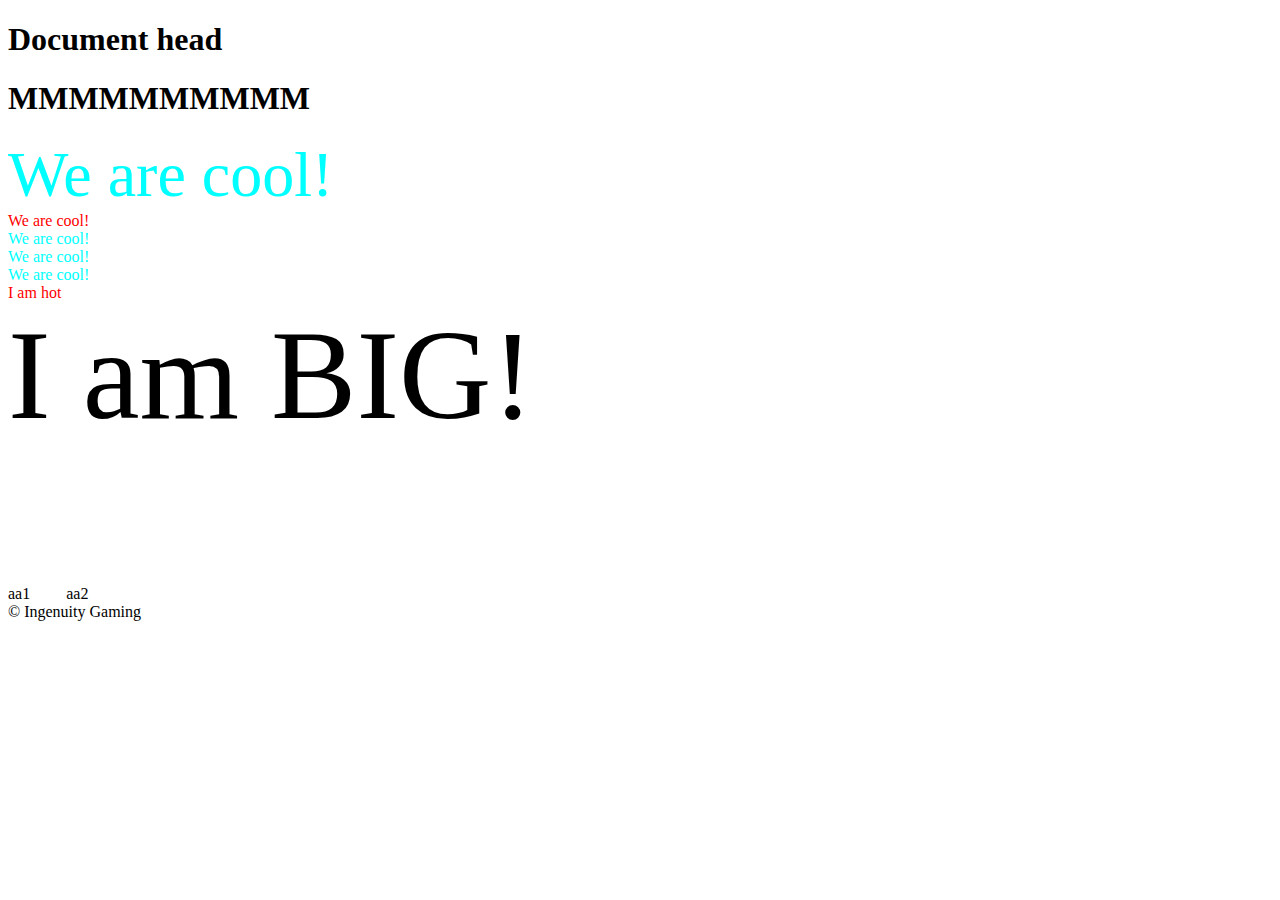
<file: Day 1 Assignments/index.html>
<!DOCTYPE html>
<html lang="en">
<head>
    <meta charset="UTF-8">
    <meta name="viewport" content="width=device-width, initial-scale=1.0">
    <meta http-equiv="X-UA-Compatible" content="ie=edge">
    <title>Ingenuity Document</title>
    <link rel="stylesheet" href="external.css">

</head>
<body>
    <div>
        <h1 style="background-"> Document head</h1>
        <h1>MMMMMMMMMM</h1>
        <div class="blue text-medium">We are cool!</div>
        <div class="blue" style="color:red;">We are cool!</div>
        <div class="blue">We are cool!</div>
        <div class="blue">We are cool!</div>
        <div class="blue">We are cool!</div>
        <div id="red">I am hot</div>
        <div class="text-big">I am BIG!</div>
        <span>aa1</span>&nbsp;&nbsp;&nbsp;&nbsp;&nbsp;&nbsp;&nbsp;&nbsp;
        <span>aa2</span>
        <iframe src="https://www.wikipedia.org/" frameborder="0" ></iframe>
        <div>&copy; Ingenuity Gaming</div>
    </div>
</body>
</html>
</file>
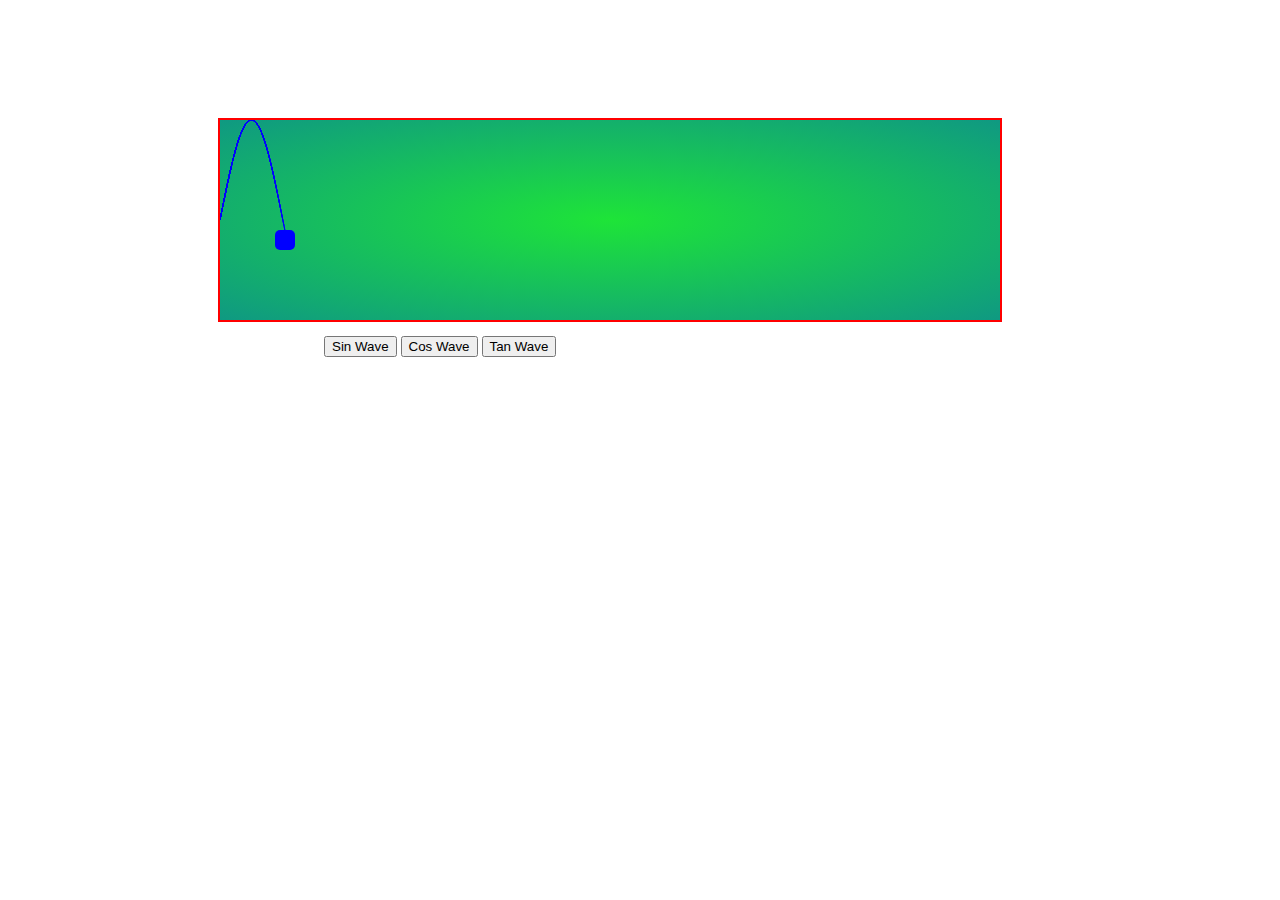
<file: Day 5/index.html>
<!DOCTYPE html>
<html>

<head>
    <title>Sine Wave</title>
    <link rel="stylesheet" type="text/css" media="screen" href="main.css" />

</head>

<body>

    <!-- <div id="container"> -->
    <div id="box">

        &NonBreakingSpace;

    </div>
    <!-- </div> -->




    <canvas id="myCanvas">
    </canvas>

    <div id="buttonDiv">
        <button id="button" onclick="createSin();">Sin Wave</button>
        <button id="button" onclick="createCos();">Cos Wave</button>
        <button id="button" onclick="createTan();">Tan Wave</button>
    </div>

    <script src="main.js"></script>


</body>

</html>
</file>
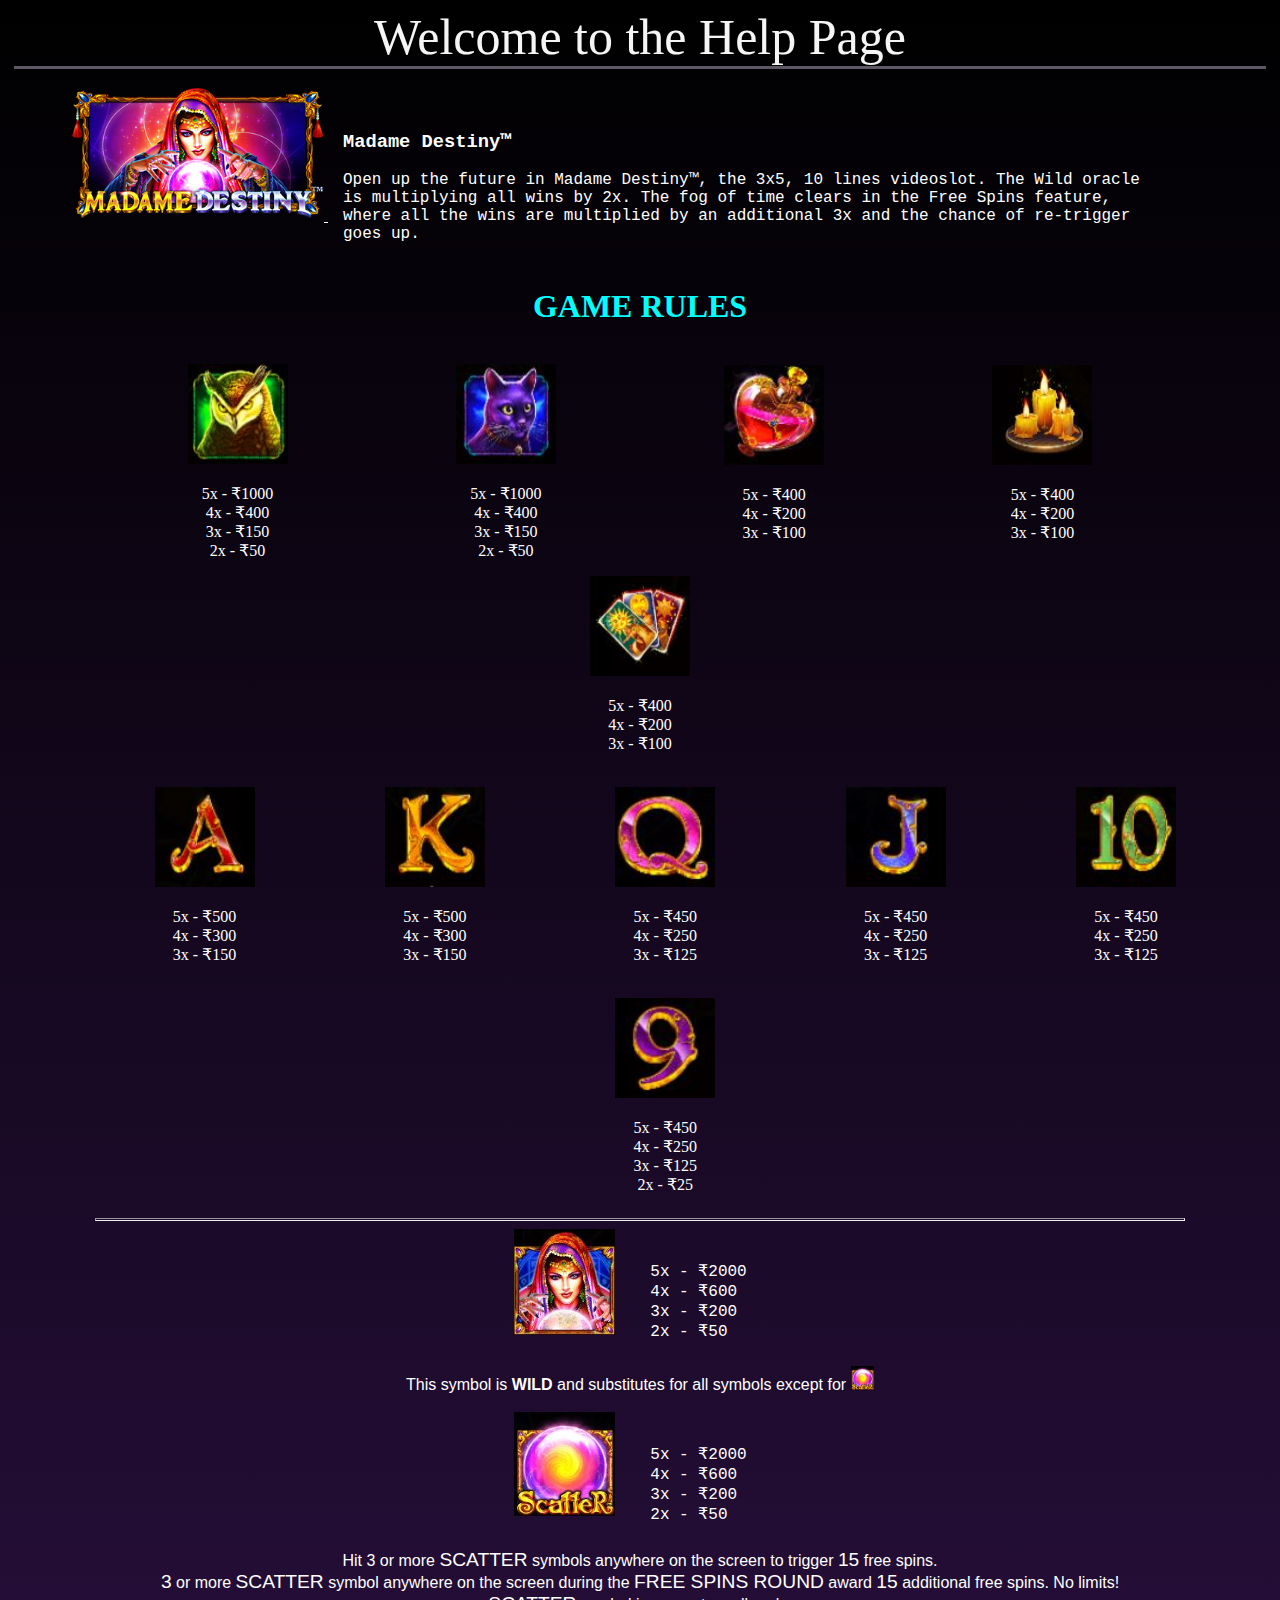
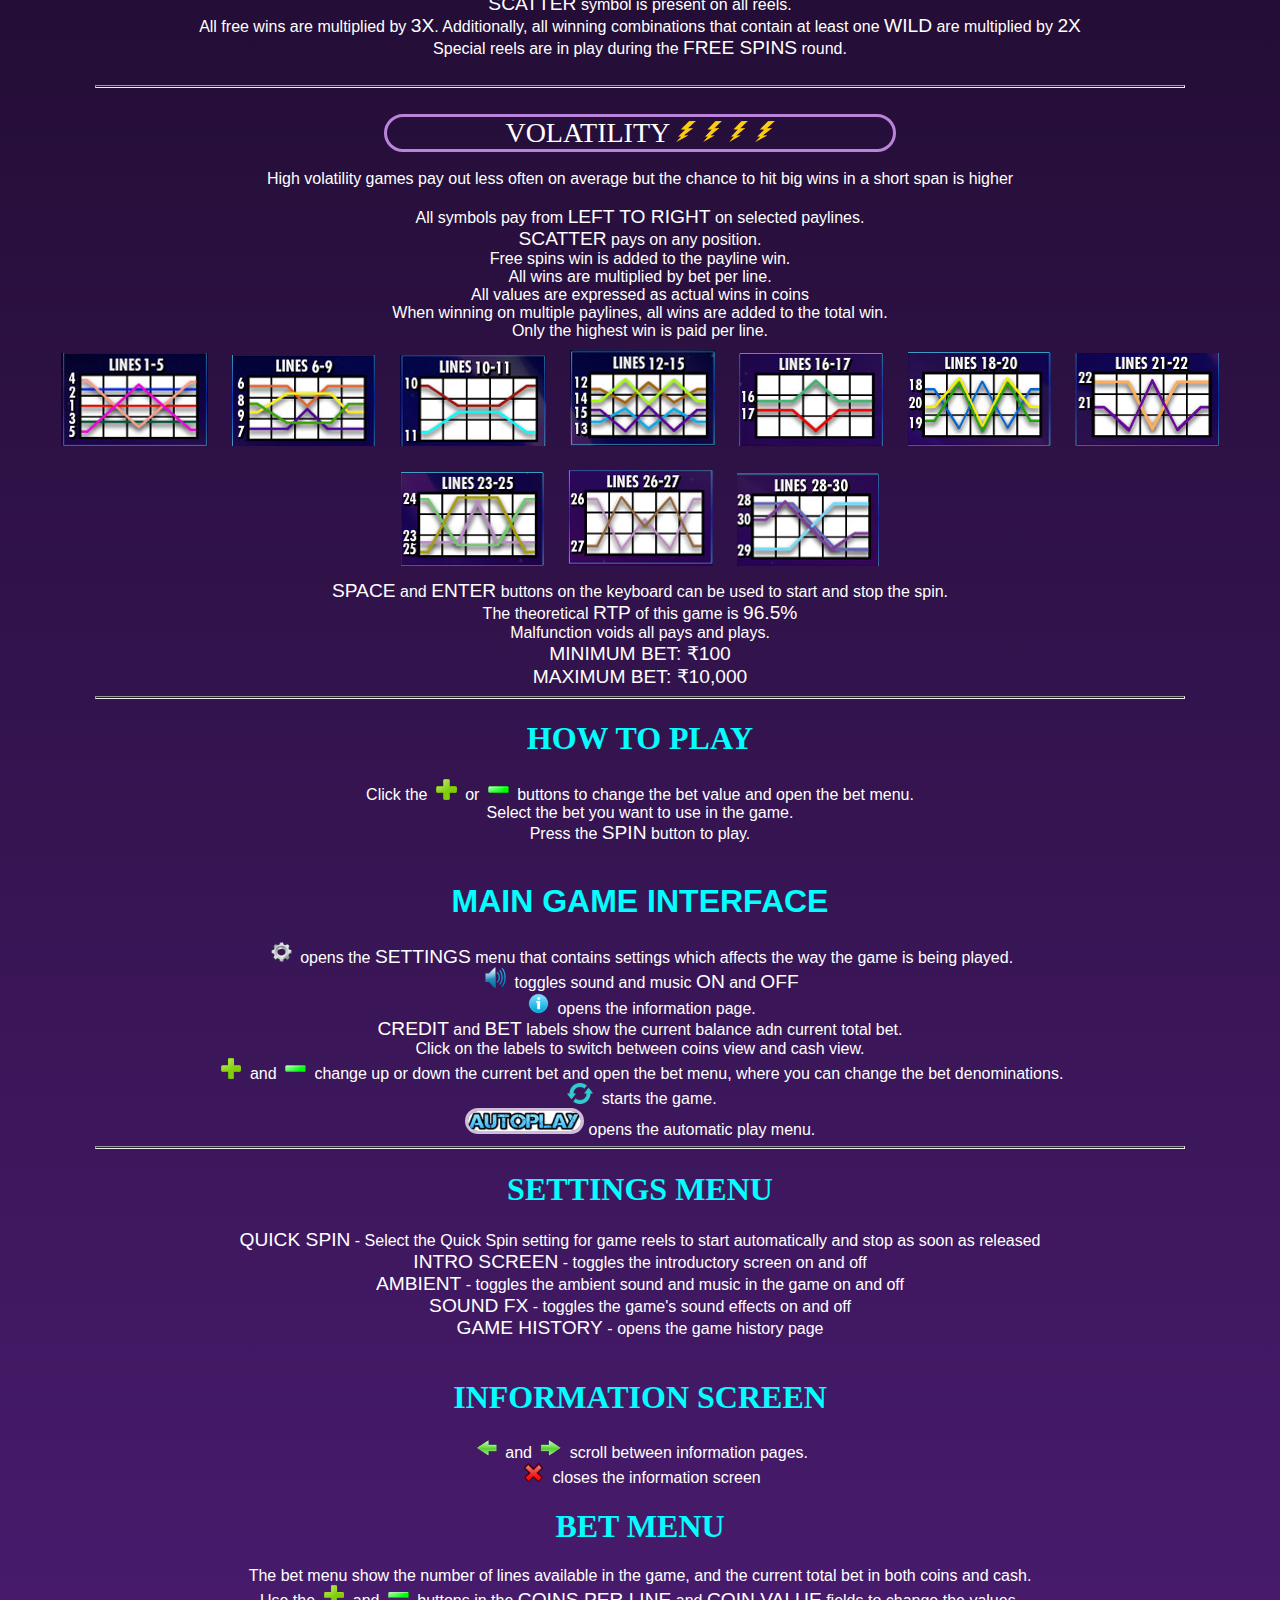
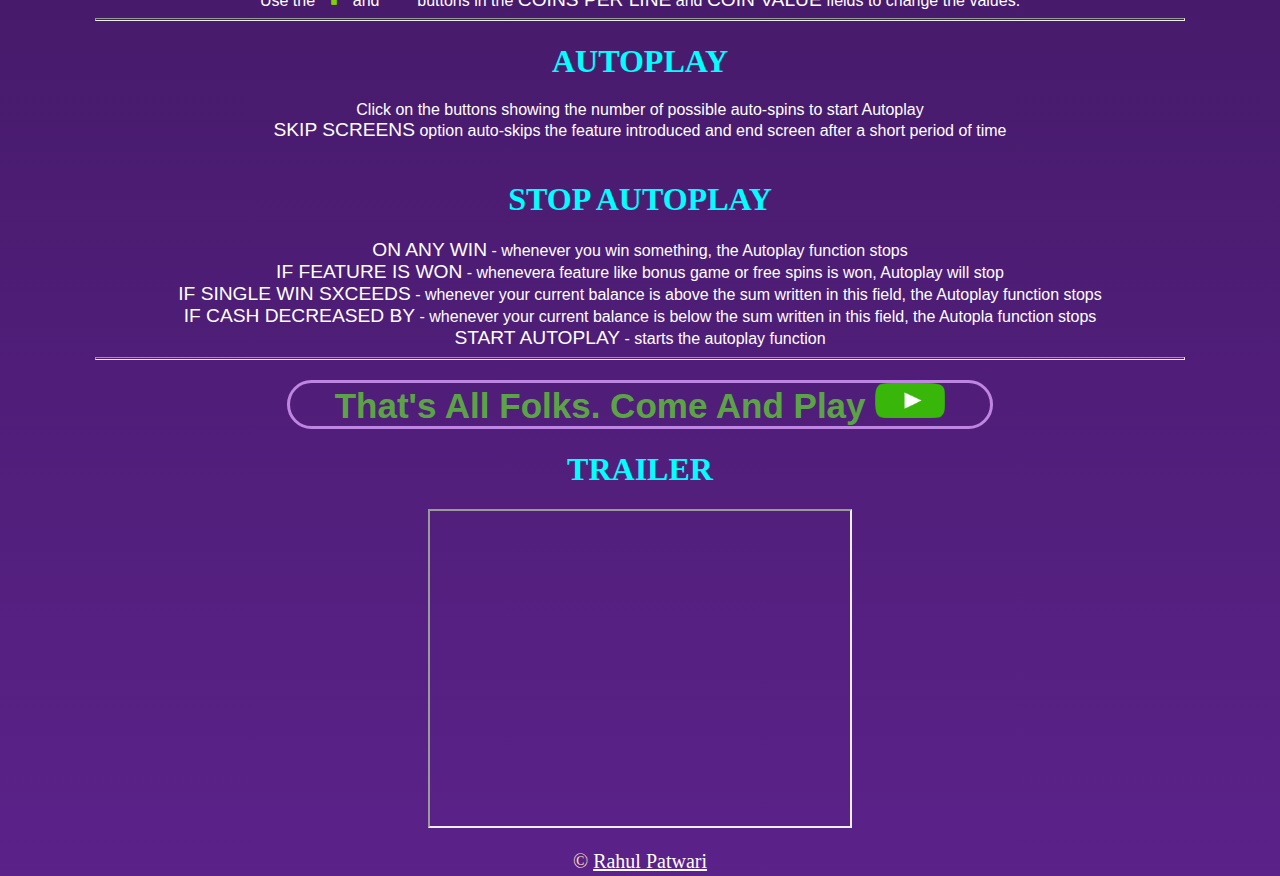
<file: Day 1 Assignments/Rahul Ex01/index.html>
<!DOCTYPE html>
<html>
<head>
    <meta charset="utf-8" />
    <title>Madam Destiny Help</title>
    <link rel="stylesheet" type="text/css" media="screen" href="main.css" />
    <!-- <script src="main.js"></script> -->
</head>
<body>

    <!-- ================================================================================================================ -->
    
    <!-- display the welcome Note -->
    <div id="welcomeHeading">Welcome to the Help Page</div>

    
    
    <!-- display the thumbnail and text side by side -->
    <br />
    <a href="index.html">
        <img id="mainThumb" src="res/thumb_madam_destiny.png" alt="Madam Destiny Thumbnail">
    </a>
	<div id="intro">
        <h3>Madame Destiny&trade;</h3>
        Open up the future in Madame Destiny&trade;, the 3x5, 10 lines videoslot. The Wild oracle is multiplying all wins by 2x. The fog of time clears in the Free Spins feature, where all the wins are multiplied by an additional 3x and the chance of re-trigger goes up.
    </div>

    <br />
    


    <!-- ================================================================================================================ -->

    <!-- display the points score -->
    <!-- Display the first line  -->
    <br />
    <h1 class="pageHeading">Game Rules</h1>
    <br>
    
    <div style="text-align: center;">
        <div class="container01">
            <img src="res/01_owl.JPG" height="100" width="100" />
            <p>
                5x - ₹1000 <br />
                4x - ₹400 <br />
                3x - ₹150 <br />
                2x - ₹50 <br />     
            </p>
        </div>
        <div class="container01">
            <img src="res/02_cat.JPG"/ height="100" width="100" />
            <p>
                5x - ₹1000 <br />
                4x - ₹400 <br />
                3x - ₹150 <br />
                2x - ₹50 <br />  
            </p>
        </div>
        <div class="container01">
            <img src="res/03_elixir.JPG" height="100" width="100" />
            <p>
                5x - ₹400 <br />
                4x - ₹200 <br />
                3x - ₹100 <br />
                &NonBreakingSpace;
            </p>
        </div>
        <div class="container01">
            <img src="res/04_candles.JPG" height="100" width="100" />
            <p>
                5x - ₹400 <br />
                4x - ₹200 <br />
                3x - ₹100 <br />
                &NonBreakingSpace;
            </p>
        </div>
        <div class="container01">
            <img src="res/05_cards.JPG" height="100" width="100" />
            <p>
                5x - ₹400 <br />
                4x - ₹200 <br />
                3x - ₹100 <br />
                &NonBreakingSpace;
            </p>
        </div>
    </div>
    <!-- Display the second line -->
    <div style="text-align: center;">
        <div class="container02">
            <img src="res/A.JPG" height="100" width="100" />
            <p>
                5x - ₹500 <br />
                4x - ₹300 <br />
                3x - ₹150 <br />
                &NonBreakingSpace;
            </p>
        </div>
        <div class="container02">
            <img src="res/K.JPG"/ height="100" width="100" />
            <p>
                5x - ₹500 <br />
                4x - ₹300 <br />
                3x - ₹150 <br />
                &NonBreakingSpace;
            </p>
        </div>
        <div class="container02">
            <img src="res/Q.JPG" height="100" width="100" />
            <p>
                5x - ₹450 <br />
                4x - ₹250 <br />
                3x - ₹125 <br />
                &NonBreakingSpace;
            </p>
        </div>
        <div class="container02">
            <img src="res/J.JPG" height="100" width="100" />
            <p>
                5x - ₹450 <br />
                4x - ₹250 <br />
                3x - ₹125 <br />
                &NonBreakingSpace;
            </p>
        </div>
        <div class="container02">
            <img src="res/10.JPG" height="100" width="100" />
            <p>
                5x - ₹450 <br />
                4x - ₹250 <br />
                3x - ₹125 <br />
                &NonBreakingSpace;
            </p>
        </div>
        <div class="container02">
            <img src="res/09.JPG" height="100" width="100" />
            <p>
                5x - ₹450 <br />
                4x - ₹250 <br />
                3x - ₹125 <br />
                2x - ₹25 <br />
            </p>
        </div>
    </div>

    
    <hr class="pageBreak" />
    <!-- ================================================================================================================ -->

    <!-- Display the next page -->
    <div>
        <img class="specialCardImage" src="res/wildcard.JPG" alt="Wildcard Thumbnail">
        <p class="specialCardMultipliers">
            5x - ₹2000 <br />
            4x - ₹600 <br />
            3x - ₹200 <br />
            2x - ₹50 <br />
        </p>
        <div class = "showInfo">
                This symbol is <strong> WILD </strong> and substitutes for all symbols except for <img style="height: 1.5em;" src="res/scatter.JPG" alt="scatter Thumbnail"
        </div>
    </div>

    <br>

    <div>
        <img class="specialCardImage" src="res/scatter.JPG" alt="Scatter Thumbnail">
        <p class="specialCardMultipliers">
            5x - ₹2000 <br />
            4x - ₹600 <br />
            3x - ₹200 <br />
            2x - ₹50 <br />
        </p>
        <div class = "showInfo">
            Hit 3 or more <span class="highlight">scatter</span> symbols anywhere on the screen to trigger <span class="highlight">15</span> free spins. <br />
            <span class="highlight">3</span> or more <span class="highlight">scatter</span> symbol anywhere on the screen during the <span class="highlight">free spins round</span> award <span class="highlight">15</span> additional free spins. No limits! <br />
            <span class="highlight">scatter</span> symbol is present on all reels. <br>
            All free wins are multiplied by <span class="highlight">3x</span>. Additionally, all winning combinations that contain at least one <span class="highlight">wild</span> are multiplied by <span class="highlight">2x</span> <br>
            Special reels are in play during the <span class="highlight">free spins</span> round.
        </div>
    </div>
    <br />

    
    <hr class="pageBreak" />
    <!-- ================================================================================================================ -->
    <br>
    <div id="volatilityHeading">
        volatility
        <img class="thunder" src="res/thunder.png" alt="Thunder Thumbnail">
        <img class="thunder" src="res/thunder.png" alt="Thunder Thumbnail">
        <img class="thunder" src="res/thunder.png" alt="Thunder Thumbnail">
        <img class="thunder" src="res/thunder.png" alt="Thunder Thumbnail">
    </div>
    <br>

    <div class="showInfo">
        High volatility games pay out less often on average but the chance to hit big wins in a short span is higher <br>
        <br>
        All symbols pay from <span class="highlight">left to right</span> on selected paylines. <br>
        <span class="highlight">scatter</span> pays on any position. <br>
        Free spins win is added to the payline win. <br>
        All wins are multiplied by bet per line. <br>
        All values are expressed as actual wins in coins <br>
        When winning on multiple paylines, all wins are added to the total win. <br>
        Only the highest win is paid per line. <br>

        <span>
            <img class="paylines" src="res/payline01.PNG" alt="Payline01 Thumbnail">
            <img class="paylines" src="res/payline02.PNG" alt="Payline02 Thumbnail">
            <img class="paylines" src="res/payline03.PNG" alt="Payline03 Thumbnail">
            <img class="paylines" src="res/payline04.PNG" alt="Payline04 Thumbnail">
            <img class="paylines" src="res/payline05.PNG" alt="Payline05 Thumbnail">
            <img class="paylines" src="res/payline06.PNG" alt="Payline06 Thumbnail">
            <img class="paylines" src="res/payline07.PNG" alt="Payline07 Thumbnail">
            <img class="paylines" src="res/payline08.PNG" alt="Payline08 Thumbnail">
            <img class="paylines" src="res/payline09.PNG" alt="Payline09 Thumbnail">
            <img class="paylines" src="res/payline10.PNG" alt="Payline10 Thumbnail">
        </span>
        <br>

        <span class="highlight">space</span> and <span class="highlight">enter</span> buttons on the keyboard can be used to start and stop the spin. <br>
        The theoretical <span class="highlight">RTP</span> of this game is <span class="highlight">96.5%</span> <br>
        Malfunction voids all pays and plays. <br>
        <span class="highlight">minimum bet: ₹100</span> <br>
        <span class="highlight">maximum bet: ₹10,000</span> <br>
    </div>

    
    
    <hr class="pageBreak" />
    <!-- ================================================================================================================ -->
    <h1 class="pageHeading"> how to play </h1>
    <div class="showInfo">
        Click the <img class="buttons" src="res/plus.png" alt="Plus Button Thumbnail"> or <img class="buttons" src="res/minus.png" alt="Minus Button Thumbnail">
        buttons to change the bet value and open the bet menu. <br>
        Select the bet you want to use in the game. <br>
        Press the <span class="highlight">spin</span> button to play. <br>

        <br>

        <h1 class="pageHeading"> main game interface </h1>
        <img class="buttons" src="res/settings.png" alt="Settings Button Thumbnail"> opens the <span class="highlight">settings</span> menu that contains settings which affects the way the game is being played. <br>
        <img class="buttons" src="res/sound.png" alt="Sound Button Thumbnail"> toggles sound and music <span class="highlight">on</span> and <span class="highlight">off</span> <br>
        <img class="buttons" src="res/info.png" alt="Info Button Thumbnail"> opens the information page. <br>
        
        <span class="highlight">credit</span> and <span class="highlight">bet</span> labels show the current balance adn current total bet. <br>
        Click on the labels to switch between coins  view and cash view. <br>

        <img class="buttons" src="res/plus.png" alt="Plus Button Thumbnail"> and <img class="buttons" src="res/minus.png" alt="Minus Button Thumbnail"> change up or down the current bet and open the bet menu, where you can change the bet denominations. <br>
        <img class="buttons" src="res/spin.png" alt="Spin Button Thumbnail"> starts the game. <br>
        <img id="autoplay" class="buttons" src="res/autoplay.PNG" alt="autoplay Button Thumbnail"> opens the automatic play menu. <br>
    </div>


    <hr class="pageBreak" />
    <!-- ================================================================================================================ -->
    <h1 class="pageHeading"> Settings menu </h1>
    <div class="showInfo">
        <span class="highlight">quick spin</span> - Select the Quick Spin setting for game reels to start automatically and stop as soon as released <br>
        <span class="highlight">intro screen</span> - toggles the introductory screen on and off <br>
        <span class="highlight">ambient</span> - toggles the ambient sound and music in the game on and off <br>
        <span class="highlight">sound fx</span> - toggles the game's sound effects on and off <br>
        <span class="highlight">game history</span> - opens the game history page <br>
        
        <br>
    </div>

    <h1 class="pageHeading"> information screen </h1>
    <div class="showInfo">
            <img class="buttons" src="res/leftArrow.png" alt="left Button Thumbnail"> and <img class="buttons" src="res/rightArrow.png" alt="Right Button Thumbnail"> scroll between information pages. <br>
            <img class="buttons" src="res/close.png" alt="Close Button Thumbnail"> closes the information screen <br /> 
    </div>

    <h1 class="pageHeading"> bet menu </h1>
    <div class="showInfo">
        The bet menu show the number of lines available in the game, and the current total bet in both coins and cash. <br>
        Use the <img class="buttons" src="res/plus.png" alt="Plus Button Thumbnail"> and <img class="buttons" src="res/minus.png" alt="Minus Button Thumbnail"> buttons in the <span class="highlight">coins per line</span> and <span class="highlight">coin value</span> fields to change the values. <br>
    </div>


    <hr class="pageBreak" />
    <!-- ================================================================================================================ -->
    <h1 class="pageHeading"> Autoplay </h1>
    <div class="showInfo">
        Click on the buttons showing the number of possible auto-spins to start Autoplay <br>
        <span class="highlight">skip screens</span> option auto-skips the feature introduced and end screen after a short period of time <br>
        <br>
    </div>

    <h1 class="pageHeading">stop autoplay</h1>
    <div class="showInfo">
            <span class="highlight">on any win</span> - whenever you win something, the Autoplay function stops <br>
            <span class="highlight">if feature is won</span> - whenevera feature like bonus game or free spins is won, Autoplay will stop <br>
            <span class="highlight">if single win sxceeds</span> - whenever your current balance is above the sum written in this field, the Autoplay function stops <br>
            <span class="highlight">if cash decreased by</span> - whenever your current balance is below the sum written in this field, the Autopla function stops <br>
            <span class="highlight">start autoplay</span> - starts the autoplay function <br>
    </div>


    <hr class="pageBreak" />
    <!-- ================================================================================================================ -->
    <div id="endStatement">
        That's all folks. Come and play
        <a href="game.html">
            <img id="playButton" src="res/play.png" alt="Play Button Thumbnail">
        </a>    
    </div>
    
    <h1 class="pageHeading"> Trailer </h1>
    <div style="text-align: center">
        <iframe width="420" height="315" src="https://www.youtube.com/watch?v=rlkVQ65QmOk?autoplay=1"></iframe>
    </div>

    



    <br>
    <!-- ================================================================================================================ -->
    <div id="copywrite">
            &copy;
        <a href="mailto:rahulpatwari233@gmail.com">
            Rahul Patwari
        </a>
    </div>






</body>
</html>
</file>
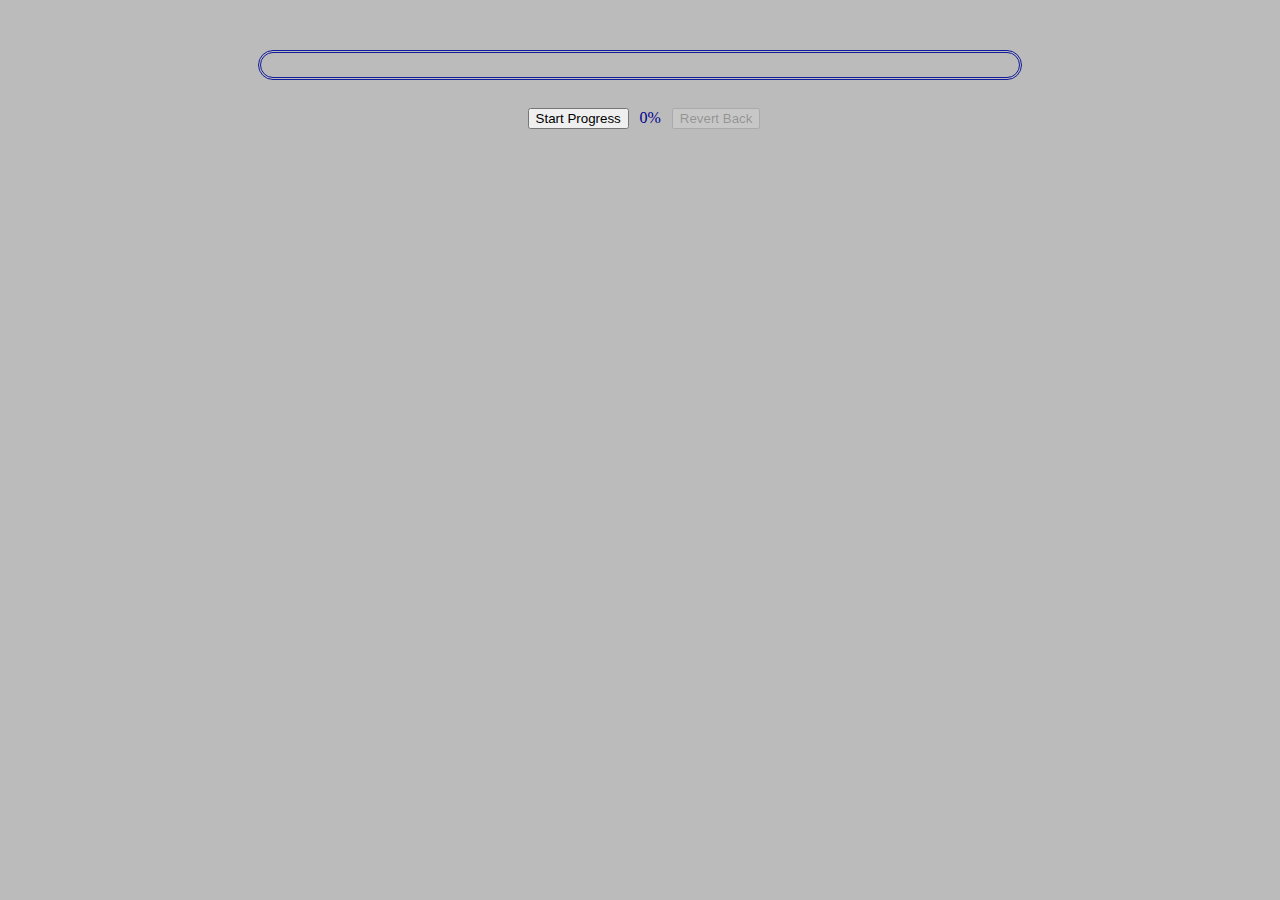
<file: Day 4/Rahul_D04/index.html>
<!DOCTYPE html>
<html>
<head>
    <title>Loading screen</title>
    <link rel="stylesheet" type="text/css" media="screen" href="main.css" />
    <script src="main.js"></script>
</head>
<body>
    <div id="border">  
        <div id="progressBar">
        </div>
    </div>

    <br>

    <div id="buttonDiv">
        &NonBreakingSpace;
        <button id="startButton" onclick="start()" >Start Progress</button>
        <span id="progressText"> 0% </span>
        <button id="revertButton" onclick="revert()" disabled=true >Revert Back</button>
    </div>

    
</body>
</html>
</file>
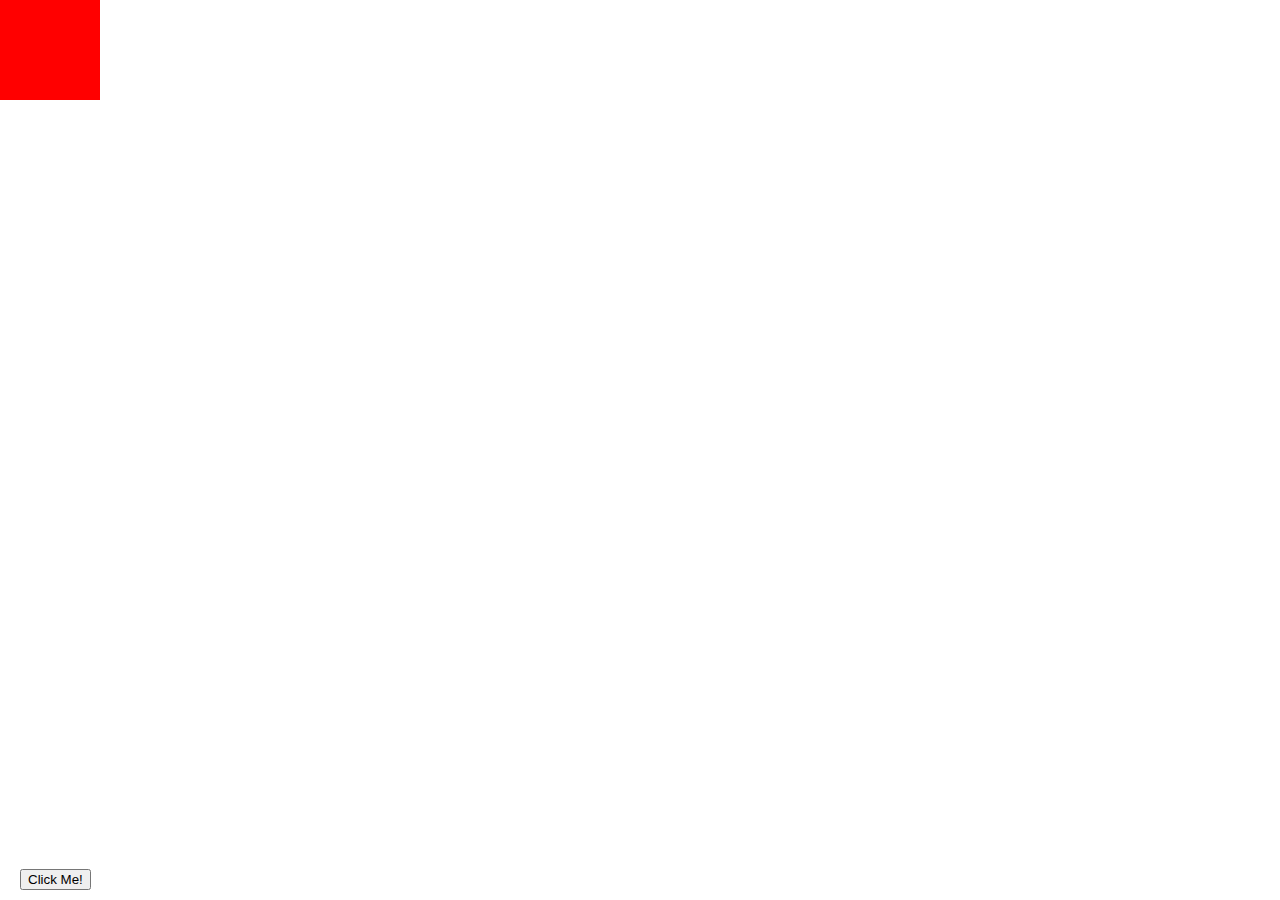
<file: Day 4/movingDiv.html>
<!DOCTYPE html>
<html lang="en">

<head>
    <title>Moving Div</title>
    <style>
        #redDiv {
            height: 100px;
            width: 100px;
            position: absolute;
            background-color: red;
            top: 0px;
            left: 0px;
        }

        #startButton {
            position: absolute;
            bottom: 10px;
            left: 20px;
        }
    </style>

    <script>
        function startMovingFromLeft() {
            let redDiv = document.getElementById("redDiv");
            let leftPos = 0;
            let intervalId = setInterval(function () {
                if (leftPos < window.innerWidth - 100) {
                    redDiv.style.left = leftPos + "px";
                    leftPos += 5;
                } else {
                    clearInterval(intervalId);
                }
            }, 10);
        }
    </script>
</head>

<body>
    <div id="redDiv"></div>
    <button id="startButton" onclick="startMovingFromLeft()">Click Me!</button>
</body>

</html>
</file>
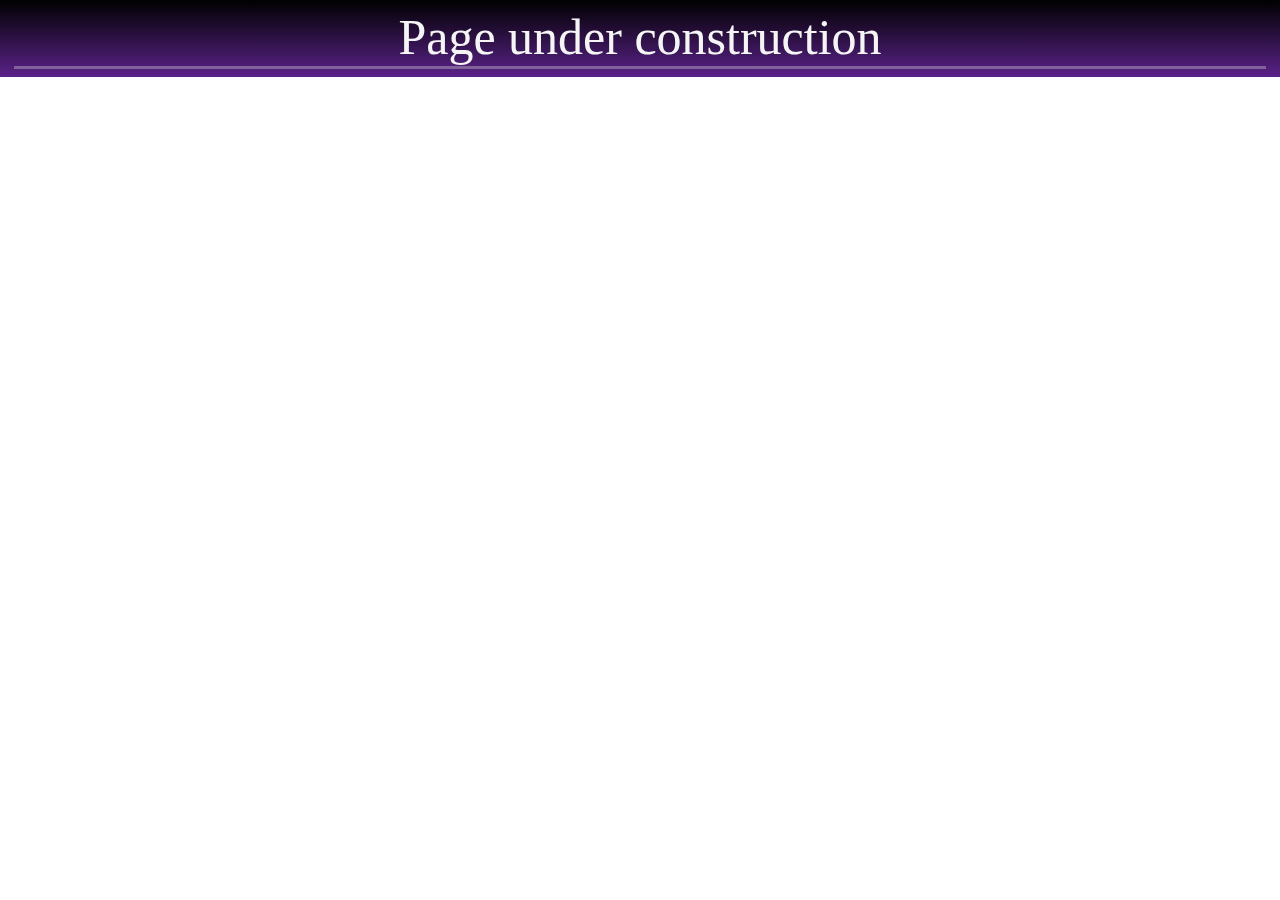
<file: Day 1 Assignments/Rahul Ex01/game.html>
<!DOCTYPE html>
<html>
<head>
    <meta charset="utf-8" />
    <title>Game-Madame Destiny</title>
    <link rel="stylesheet" type="text/css" media="screen" href="main.css" />
</head>
<body>
    <div id="welcomeHeading">Page under construction</div>
</body>
</html>
</file>
<file: Day 1 Assignments/external.css>
.blue {
    color: aqua;
}

#red {
    color: red;

}

.text-medium {
    font-size: 4em;
}

.text-big {
    font-size: 8em;
}
</file>
<file: Day 5/main.css>
#container {
    /* background-color: aqua; */
    margin: 0px auto;
    width: 80%;
    /* border-style: double;
    border-radius: 25px; */
}

#box {
    background-color: blue;
    border-radius: 5px;
    position: absolute;
}

#myCanvas {
    background: radial-gradient(#1ee438, rgb(15, 153, 130))
}

#buttonDiv {
    margin: 10px auto 0px auto;
    width: 50%;
}
</file>
<file: Day 1 Assignments/Rahul Ex01/main.css>
body {
    background: linear-gradient(black, rgba(72, 9, 124, 0.897));
    background-repeat: no-repeat;
    color: white;
}

#welcomeHeading {
    font-size: 50px;
    color: whitesmoke;
    vertical-align: top;
    margin: auto; 
    width: 99%;
    margin: auto;
    text-align: center;
    border-bottom: solid rgba(167, 151, 180, 0.568) 3px;
}

#intro {
    display: inline-block;
    width: 65%;
    font-family: "Lucida Console", Monaco, monospace;
    text-align: left;
    margin: 25px 10px 5px 15px;
    vertical-align: top;
}

#mainThumb {
    margin-left: 5%; 
    margin-right: 0%; 
    width: 20%
}

h1.pageHeading {
    text-align: center; 
    color:cyan;
    text-transform: uppercase;
}

.container01 {
    margin-left: 6.5%;
    margin-right: 6.5%;
}

div.container01{
    display: inline-block;
    /* margin-right: 3%; */
}

.container02 {
    margin-left: 7%;
    margin-right: 7%;
}

div.container02{
    display: inline-block;
    margin-right: 3%;
}

div > p {
    font-size: 16px;
    text-align:center;
}

.specialCardImage {
    margin-left: 40%; 
    margin-right: 0%; 
    width: 8%
}

.specialCardMultipliers{
    display: inline-block;
    width: 30%;
    font-family: "Lucida Console", Monaco, monospace;
    margin: auto;
    text-align: left;
    margin: 2.5% 2% 2% 2.5%;
    vertical-align: top;
}

.showInfo {
    text-align: center;
    font-size: 16px;
    font-family: "Lucida Sans Unicode", "Lucida Grande", sans-serif;
}

.highlight {
    font-size: 1.2em;
    text-transform: uppercase;
}

#volatilityHeading {
    text-align: center;
    width: 40%;
    font-size: 28px;
    border-radius: 25px;
    border-style: solid;
    border-color: rgba(201, 144, 235, 0.911);
    border-width: 3px;
    margin-left: auto;
    margin-right: auto;
    text-transform: uppercase;
}

.thunder {
    height: 0.75em;
    margin: 0%;
}

.pageBreak {
    width: 86%; 
    height: 1px;
}

.paylines {
    margin: 10px;
}

.buttons {
    height: 1.3em;
    width: auto;
    margin: 0% 4px 0% 4px;
}

#autoplay {
    border-radius: 15px;
    border-style: solid;
    border-color: rgba(221, 207, 230, 0.911);
    border-width: 3px;
    margin-left: auto;
    margin-right: auto;
    text-transform: uppercase;
}

#endStatement {
    font-size: 35px;
    text-transform:capitalize;
    width: 700px;
    margin: 20px auto 0px auto;
    text-align: center;
    font-family: "Comic Sans MS", cursive, sans-serif;
    font-weight: bolder;
    color: rgba(97, 233, 43, 0.678);
    border-radius: 25px;
    border-style: solid;
    border-color: rgba(201, 144, 235, 0.911);
    border-width: 3px;
    
}
#playButton {
    height: 1em;
    width: 2em;
    text-align: center;
}

#copywrite {
    width: 30%;
    text-align: center;
    margin-right: auto;
    margin-left: auto;
    color: wheat;
    font-size: 20px;
}

a, a:hover, a:active, a:visited { 
    color: white; 
}
</file>
<file: Day 4/Rahul_D04/main.css>
body {
    background-color: #bbbbbb;
}

#border {
    border-radius: 25px;
    border-width: 3px;
    border-style: double;
    border-color: rgb(18, 27, 153);
    width: 60%;
    margin: 50px auto 0px auto;
    text-align: center;
}

#progressBar {
    width: 0%;
    height: 1.5em;
    background-color: blue;
    text-align: center;
    margin: auto;
    border-radius: 25px;
    }

#buttonDiv {
    margin: 10px auto 0px auto;
    text-align: center;
    width:  60%;
}

#progressText {
    font-size: 1em;
    color: darkblue;
    width: 35px;
    display: inline-block;
    text-align: center;
}
</file>
